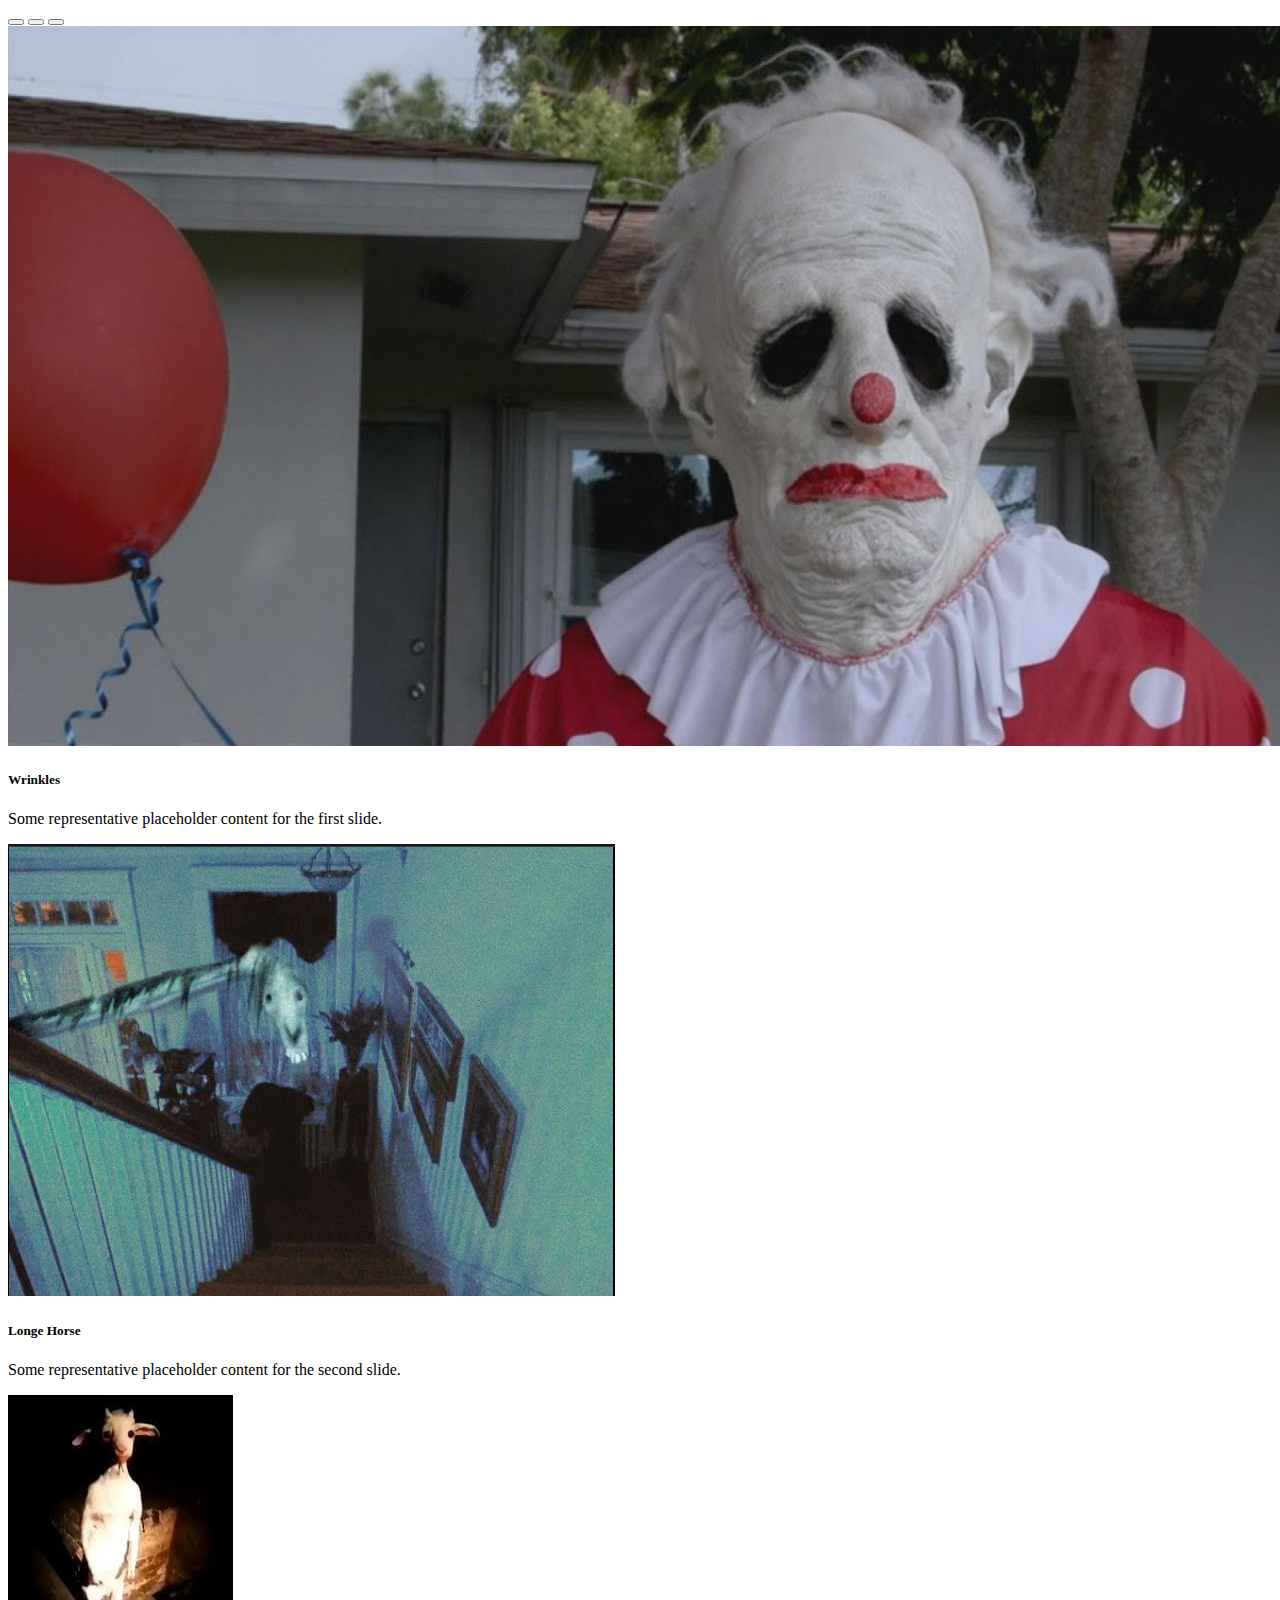
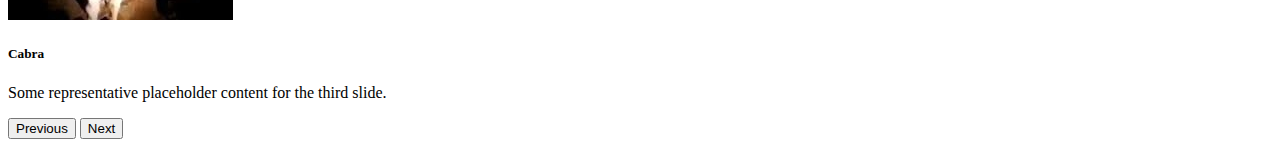
<file: xxxxxxxxxxxxxxxxxxxxxxxxxxxxxxxxxxxxxxxxx/fotos.html>
<!DOCTYPE html>
<html lang="en">
<head>
    <meta charset="UTF-8">
    <meta name="viewport" content="width=device-width, initial-scale=1.0">
    <title>DarkPhotos</title>
    
<link href="https://cdn.jsdelivr.net/npm/bootstrap@5.3.2/dist/css/bootstrap.min.css" rel="stylesheet" integrity="sha384-T3c6CoIi6uLrA9TneNEoa7RxnatzjcDSCmG1MXxSR1GAsXEV/Dwwykc2MPK8M2HN" crossorigin="anonymous">
</head>
<body>
<div id="carouselExampleCaptions" class="carousel slide">
    <div class="carousel-indicators">
      <button type="button" data-bs-target="#carouselExampleCaptions" data-bs-slide-to="0" class="active" aria-current="true" aria-label="Slide 1"></button>
      <button type="button" data-bs-target="#carouselExampleCaptions" data-bs-slide-to="1" aria-label="Slide 2"></button>
      <button type="button" data-bs-target="#carouselExampleCaptions" data-bs-slide-to="2" aria-label="Slide 3"></button>
    </div>
    <div class="carousel-inner">
      <div class="carousel-item active">
        <img src="./Wrinklescarruselfotos.jpg" class="d-block w-100" alt="...">
        <div class="carousel-caption d-none d-md-block">
          <h5>Wrinkles</h5>
          <p>Some representative placeholder content for the first slide.</p>
        </div>
      </div>
      <div class="carousel-item">
        <img src="./longhorsecarruseldeimagen.png" class="d-block w-100" alt="...">
        <div class="carousel-caption d-none d-md-block">
          <h5>Longe Horse</h5>
          <p>Some representative placeholder content for the second slide.</p>
        </div>
      </div>
      <div class="carousel-item">
        <img src="./cabracarruseldeimagenes.jpg" class="d-block w-100" alt="...">
        <div class="carousel-caption d-none d-md-block">
          <h5>Cabra</h5>
          <p>Some representative placeholder content for the third slide.</p>
        </div>
      </div>
    </div>
    <button class="carousel-control-prev" type="button" data-bs-target="#carouselExampleCaptions" data-bs-slide="prev">
      <span class="carousel-control-prev-icon" aria-hidden="true"></span>
      <span class="visually-hidden">Previous</span>
    </button>
    <button class="carousel-control-next" type="button" data-bs-target="#carouselExampleCaptions" data-bs-slide="next">
      <span class="carousel-control-next-icon" aria-hidden="true"></span>
      <span class="visually-hidden">Next</span>
    </button>
  </div>
</body>
</html>
</file>
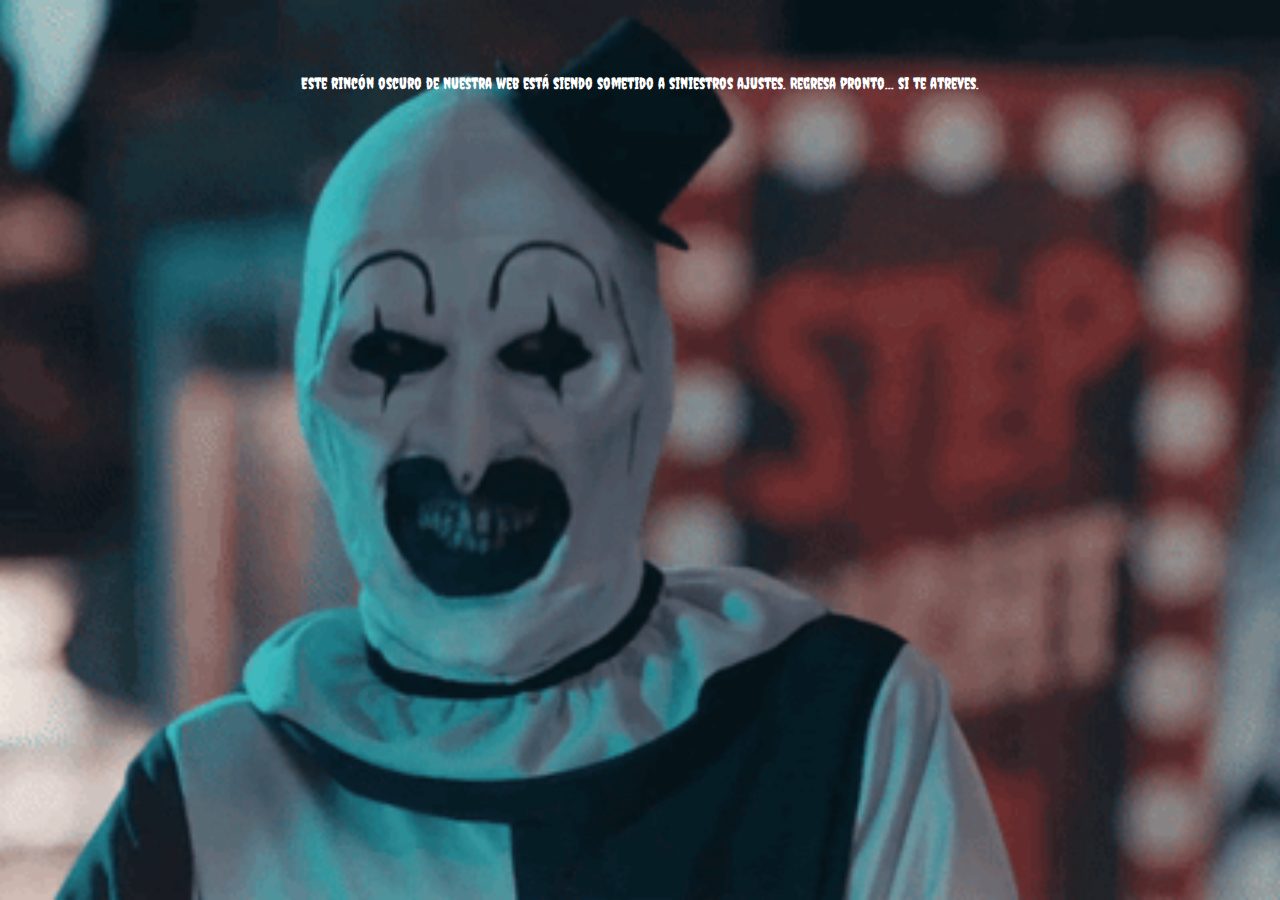
<file: xxxxxxxxxxxxxxxxxxxxxxxxxxxxxxxxxxxxxxxxx/pagina en mantenimiento.html>
<!DOCTYPE html>
<html lang="en">
<head>
    <meta charset="UTF-8">
    <meta name="viewport" content="width=device-width, initial-scale=1.0">
    <title>No disponible</title>
    <link href="https://fonts.googleapis.com/css2?family=Creepster&display=swap"rel="stylesheet"/>
    <style>
        body {
            font-family: 'Creepster', cursive;
            background-image: url(./terrifier-art-the-clown.gif);
            background-repeat: no-repeat;
            background-position: center center;
            color: white;
            text-align: center;
            padding: 50px;
            background-attachment: fixed;
            background-size: cover;
        }
      </style>

</head>


<body>
    <center><p>Este rincón oscuro de nuestra web está siendo sometido a siniestros ajustes. Regresa pronto... si te atreves.</p></center>
</body>
</html>
</file>
